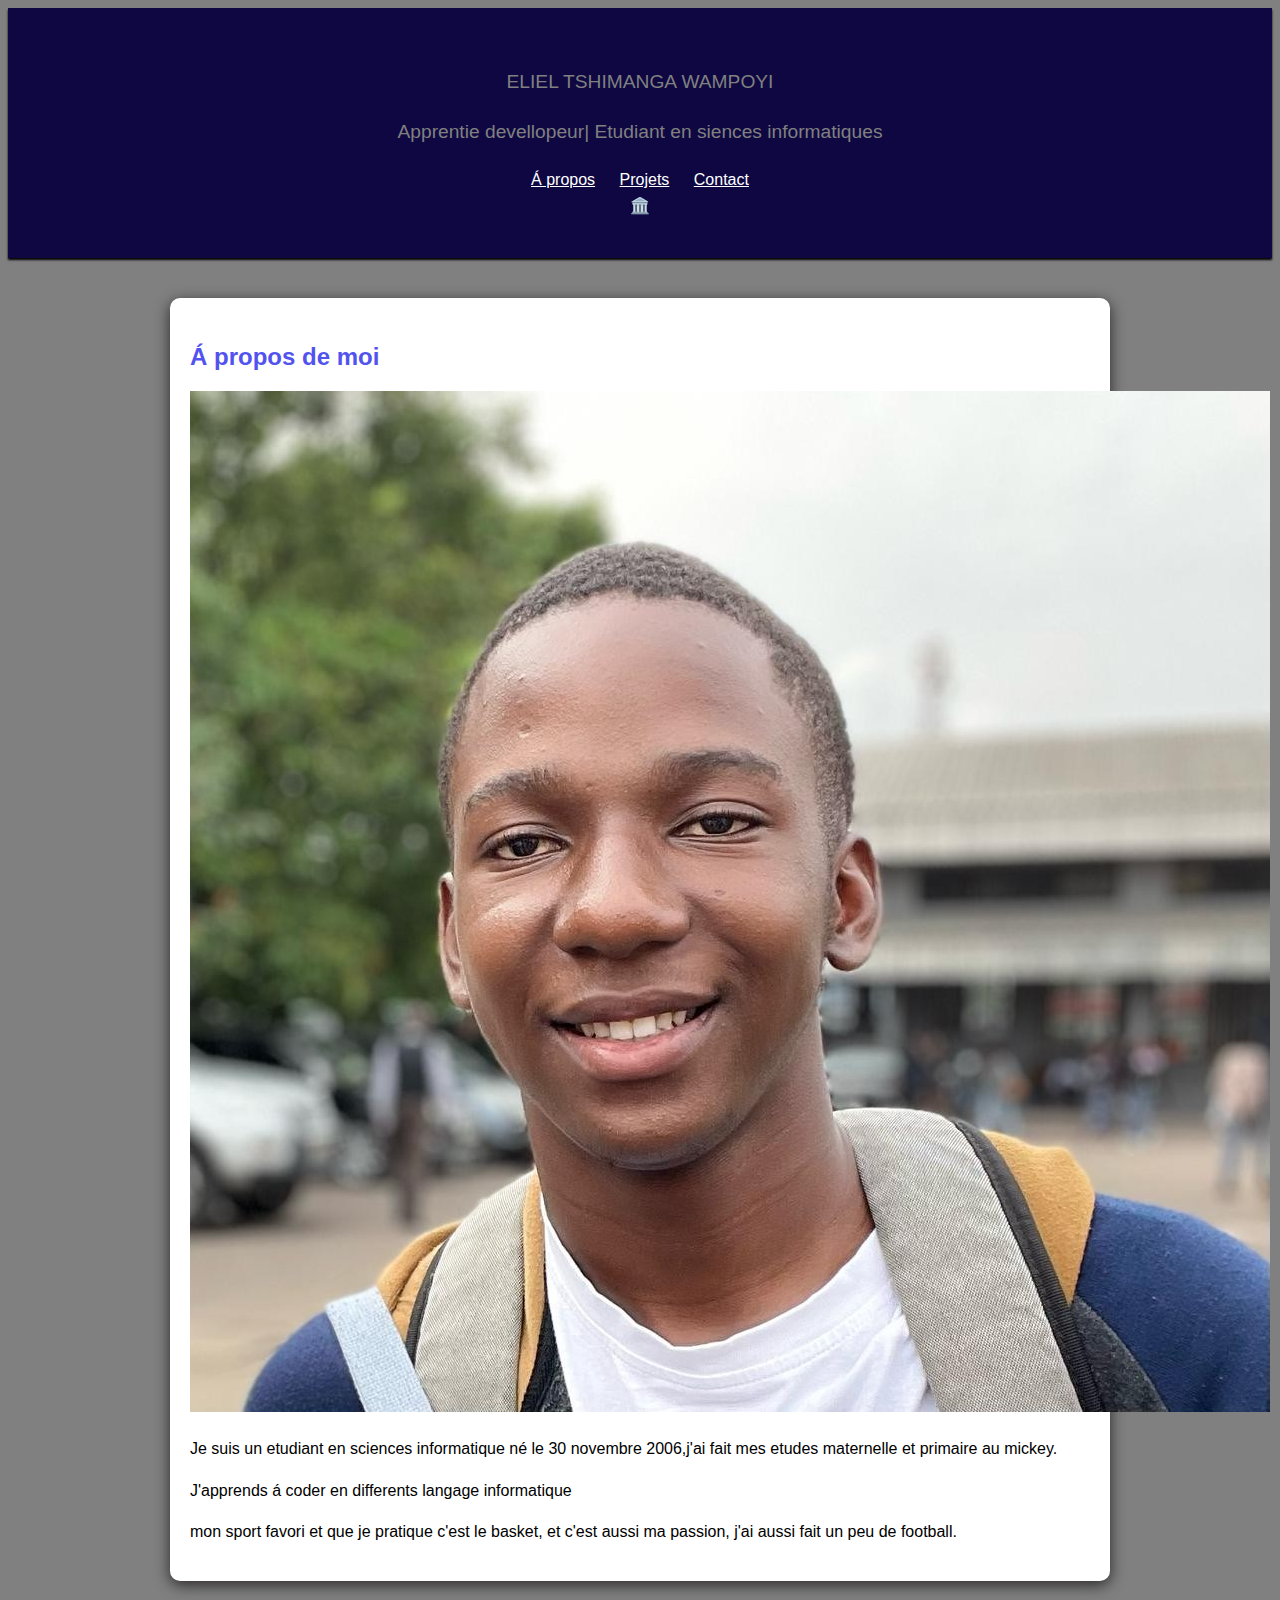
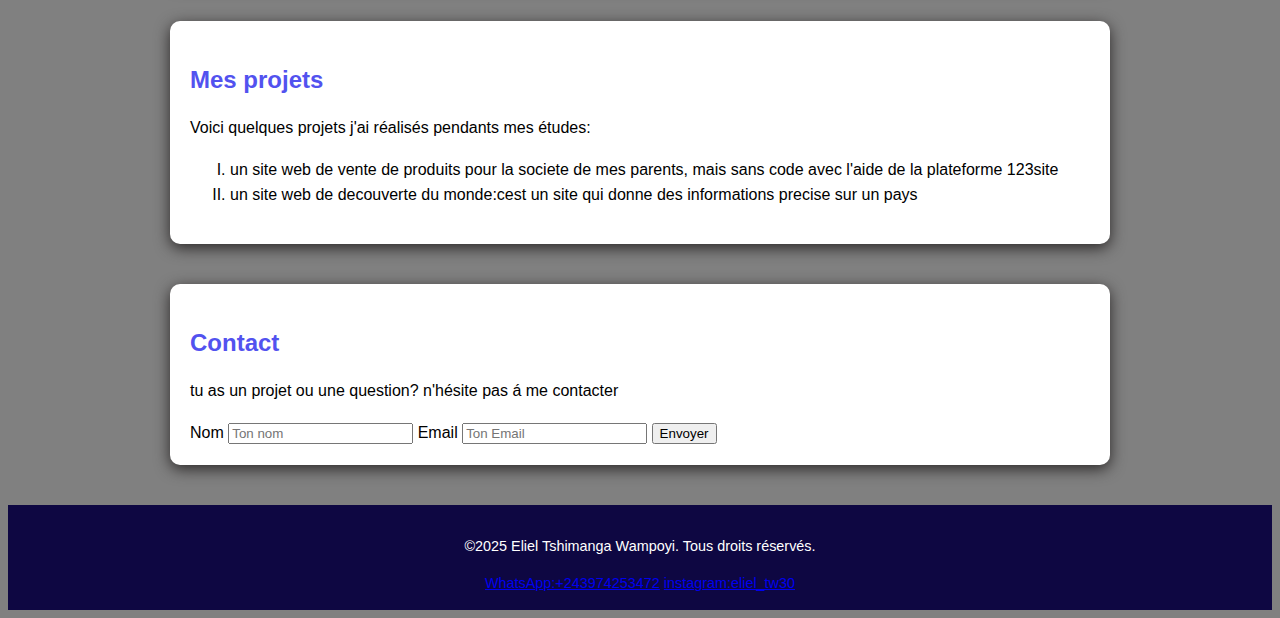
<file: index.html>
<!DOCTYPE html>
<html lang="fr">
    <head>
        <meta charset="UTF-8">
        <meta name="viewport" content="width=device, initial-scale=1.0">
        <title> Mon portfolio</title>
        <link rel="stylesheet" href="styleportfolio.css">
    </head>
    <body>
        <header>
            <div class="logo">
                <p> ELIEL TSHIMANGA WAMPOYI</p> 
                <p> Apprentie devellopeur| Etudiant en siences informatiques </p>
            </div>
            <!-- nav sert á definir une zone de navigation-->
            <nav class="nav-links" id="nav-links">
                <a href="#about"> Á propos</a>
                <a href="#projets">Projets</a> 
                <a href="#contact">Contact</a>
            </nav>
            <div class="menu-icon" onclick="toggleMenu()">
                🏛️
            </div>
        </header>
        <!-- section sert á regrouper un bloc de contnu sur un meme theme-->
        <section id="about">
            <h2>Á propos de moi</h2>
            <div class="image-texte">
                <img src="image eliel.jpg">
                <p>Je suis un etudiant en sciences informatique né le 30 novembre 2006,j'ai fait mes etudes maternelle et primaire au mickey.</p>
                <p>J'apprends á coder en differents langage informatique</p>
                <p>mon sport favori et que je pratique c'est le basket, et c'est aussi ma passion, j'ai aussi fait un peu de football.</p>
            </div>
        </section>
        <section id="projets">
            <h2>Mes projets</h2>
            <p>Voici quelques projets j'ai réalisés pendants mes études:</p>
            <ol type="I">
                <li>un site web de vente de produits pour la societe de mes parents, mais sans code avec l'aide de la plateforme 123site</li>
                <li>un site web de decouverte du monde:cest un site qui donne des informations precise sur un pays</li>
            </ol>
        </section>
        <section id="contact">
            <h2>Contact</h2>
            <p>tu as un projet ou une question? n'hésite pas á me contacter</p>
            <!--form sert á creer un formulaire sur une oage web-->
            <form class="contact-form">
                <label for="name">Nom</label>
                <input type="text" id="name" name="name" placeholder="Ton nom" required>
                <label for="email">Email</label>
                <input type="email" id="email" name="email" placeholder="Ton Email" required>
                <button type="submit">Envoyer</button>
            </form>
        </section>
        <script>
            function toggleMenu() {
                const nav = document.getElementById("navlinks");
                nav.classlist.toggle("active");
            }
        </script>
    </body>    
        <!-- footer est utilisé pour definir un pied de page-->
    <footer>
        <!--&copy est utiliser pour indiquer le copyright ou droit d'auteur-->
        <div class="footer-content">
            <p>&copy;2025 Eliel Tshimanga Wampoyi. Tous droits réservés.</p>
            <div class="social-links">
                <a href="https://wa.me/243974253472" target="_blank" title="WhatsApp">WhatsApp:+243974253472</a>
                <a href="https//instagram.com/eliel_tw30" target="_blank" title="instagram">instagram:eliel_tw30</a>
            </div>
        </div>
    </footer>
</html>
</file>
<file: styleportfolio.css>
body{
    font-family: sans-serif;/* definir la police d'ecriture*/
    background: gray;/* l'arriere plan*/
    color:black; 
    line-height: 1.6;/* pour definir la hauteur de la ligne*/
}
header{
    background-color: rgb(14, 7, 66);/* definir la couleur de l'arriere plan*/
    color: white;
    text-align: center;/*pour la position du text*/
    padding: 40px 20px;/* marge interne*/
    box-shadow: 0 2px 2px black;/*pour mettre une ombre*/
}
header h1{
    font-size: 2.5em;/* definir la taille du text */
}
header p{
    font-size: 1.2em;
    color: gray;
}
nav{
    margin-top: 15px;/*sert á definir l'espace exterieur au dessus d'un element*/
}
nav a{
    color: white;
    margin: 0 10px;
}
nav a:hover {
    color: blue;
}
section{
    padding: 20px;
    max-width: 900px;/* sert á definir la largeur maximal qu'un text peut avoir*/
    margin: 40px auto;
    background: white;
    border-radius: 10px;/* sert á arrondire les coins*/
    box-shadow: 0 4px 15px rgb(42, 39, 39);/* sert á ajouter une ombre*/
}
h2{
    margin-bottom: 15px;/* sert á definir l'espace en dessous d'un element*/
    color: rgb(82, 82, 239);
}
footer{
    text-align: center;
    padding: 15px;
    background-color:rgb(14, 7, 66);
    color: white;
    font-size: 0.9em;
    margin-top: 40px;/* permet de definir l'espace au dessus d'un element*/
}
</file>
